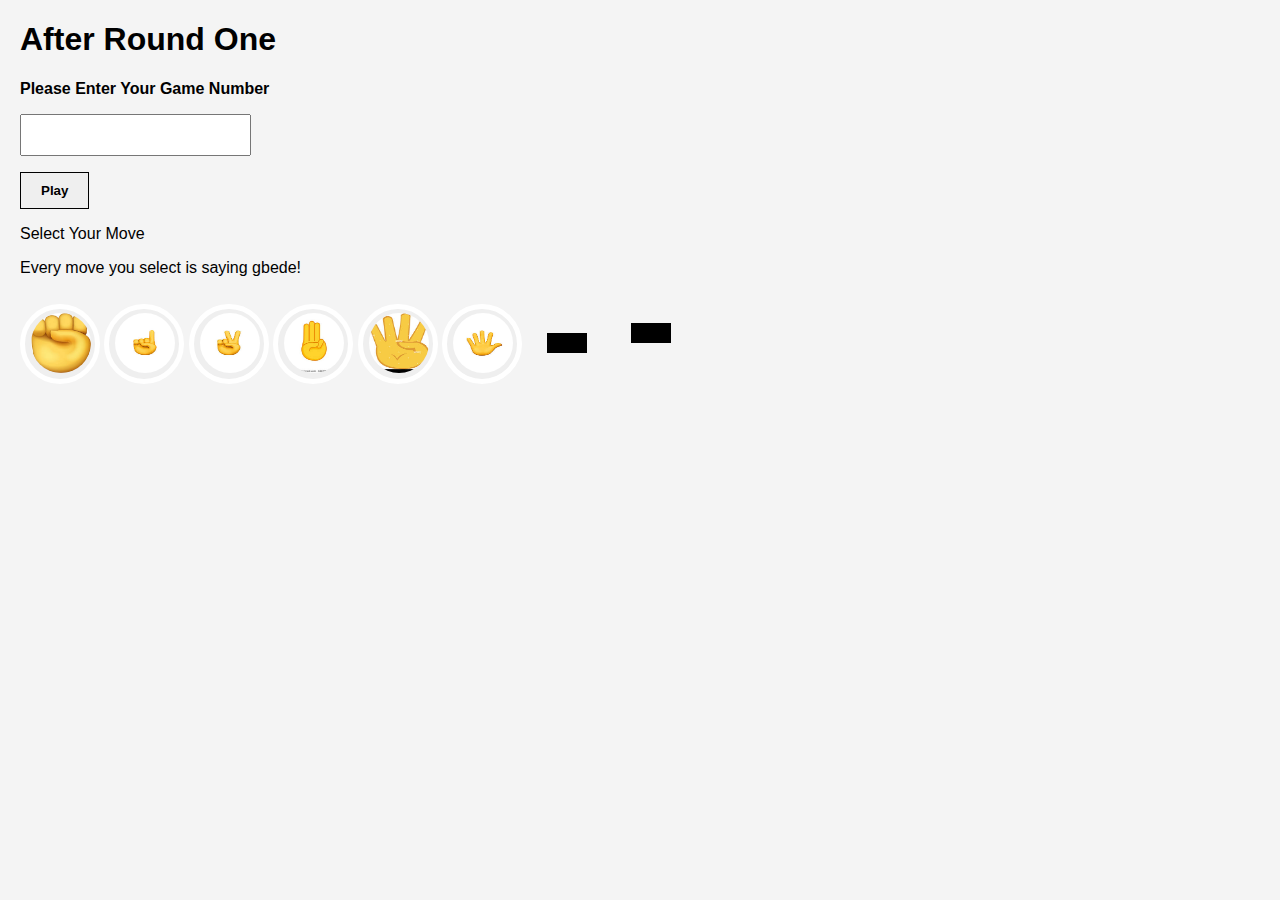
<file: index.html>
<!DOCTYPE html>
<html lang="en">
<head>
    <meta charset="UTF-8">
    <meta name="viewport" content="width=device-width, initial-scale=1.0">
    <title>After Round One</title>
    <link rel="stylesheet" href="index.css">
</head>
<body>
    <h1>
        After Round One
    </h1>
    
    <p> <b>Please Enter Your Game Number</b></p>
    <input type="number" id="Gamenumber">
    <p> <button onclick="Play()" class="Play-btn">Play</button></p>
    <p class="notice"></p>
    
    <p>
        Select Your Move
    </p>
    <p>
        Every move you select is saying gbede!
    </p>
    <button class="move" onclick="theGame('0')">
        <img src="0-finger-emoji.jpeg" alt="">
    </button>
    <button class="move" onclick="theGame('1')">
        <img src="1-finger-emoji.jpeg" alt="">
    </button>
    <button class="move" onclick="theGame('2')">
        <img src="2-finger-emoji.jpeg" alt="">
    </button>
    <button class="move" onclick="theGame('3')">
        <img src="3-finger-emoji.jpeg" alt="">
    </button>
    <button class="move" onclick="theGame('4')">
        <img src="4-finger-emoji.jpeg" alt="">
    </button>
    <button class="move" onclick="theGame('5')">
        <img src="5-finger-emoji.jpeg" alt="">
    </button>
    
        <p class="calc calc1"></p>
        <p class="Add Add1"></p>

    <p class="result"></p>
    <p class="score"></p>


    <script src="index.js"></script>
</body>
</html>
</file>
<file: index.css>
body{
    padding: 0;
    margin: 0;
    font-family: Arial;
    background-color: #f4f4f4;
    height: 80vh;
    margin-left: 20px;
}
img{
   width: 60px;
   height: 60px;
   border-radius: 50px;
   
}
.move{
    height: 80px;
    width: 80px;
    border-radius: 40px;
    border: 5px solid white;
}
.Add{
    padding: 10px 20px;
    margin-left: 40px;
    font-weight: bold;
    font-size: 30px;
}
.Add1{
     background-color: black;
    display: inline-block;
     color: white;
}
.calc{
     padding: 10px 20px;
    margin-left:20px ;
    font-weight: bold;
    font-size: 20px;
   
}
.calc1{
     background-color: black;
    display: inline-block;
     color: white;
}

.result{
    font-weight: bold;
    font-size: 20px;
}
.score{
    font-weight: bold;
    font-size: 25px;
}
.Play-btn{
    padding: 10px 20px;
    font-weight: bold;
    border: 1px solid black;
}
#Gamenumber{
    padding: 10px ;
    font-size: 16px;
}
</file>
